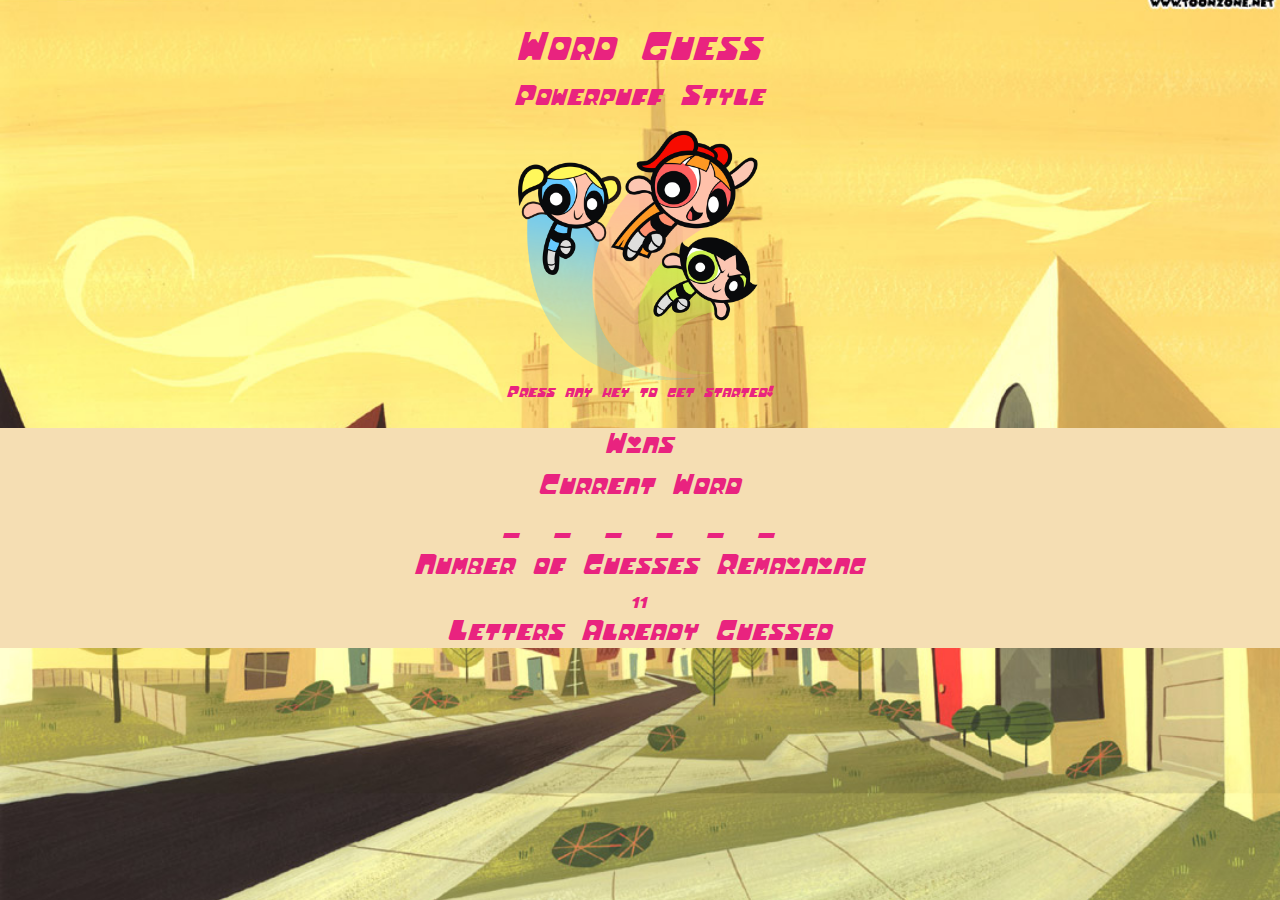
<file: index.html>
<!DOCTYPE html>
<html lang="en-us">

<head>
  <meta charset="UTF-8">
  <meta name="viewport" content="width=device-width, initial-scale=1.0">
  <meta http-equiv="X-UA-Compatible" content="ie=edge">
  <title>WORD GUESS GAME</title>
  <!-- <link rel="stylesheet" type="text/css" href="../Word-Guess-Game/assets/css/reset.css"> -->
  <link rel="stylesheet" href="assets/css/fonts/stylesheet.css" type="text/css" />
  <link rel="stylesheet" href="assets/css/style.css" type="text/css">
  <link rel="stylesheet" href="https://stackpath.bootstrapcdn.com/bootstrap/4.3.1/css/bootstrap.min.css"
    integrity="sha384-ggOyR0iXCbMQv3Xipma34MD+dH/1fQ784/j6cY/iJTQUOhcWr7x9JvoRxT2MZw1T" crossorigin="anonymous">

</head>

<body>
  <div id="wrapper">
    <h1>Word Guess</h1>
    <h3>Powerpuff Style</h3>
  </div>

  <div id="villainContainer">
    <h2 id="villain"></h2>
    <!-- where our villain images will be shown -->
    <div id="villain-div">
      <img src="assets/images/kisspng-cartoon-network-deviantart-animation-television-sh-powerpuff-girls-png-image-5a731afc0c0d39.7091642215174929880494.png"
        alt="Powerpuff Girls hangman">
        <p>Press any key to get started!</p>
    </div>
  </div>

  <div id="gameContainer">
    <div id="game-section">
      <div id="wins-section">
        <h3>Wins</h3>
        <div id="wins"></div>
      </div>
    </div>

      <div id="current-word-section">
        <h3>Current Word</h3>
        <div id="current-word"></div>
      </div>

      <div id="guesses-remaining-section">
        <h3>Number of Guesses Remaining</h3>
        <div id="guesses-remaining"></div>
      </div>

      <div id="guessed-letters-section">
        <h3>Letters Already Guessed</h3>
        <div id="guessed-letters"></div>
      </div>
  </div>


  <script type="text/javascript" src="assets/javascript/game.js"></script>

</body>

</html>
</file>
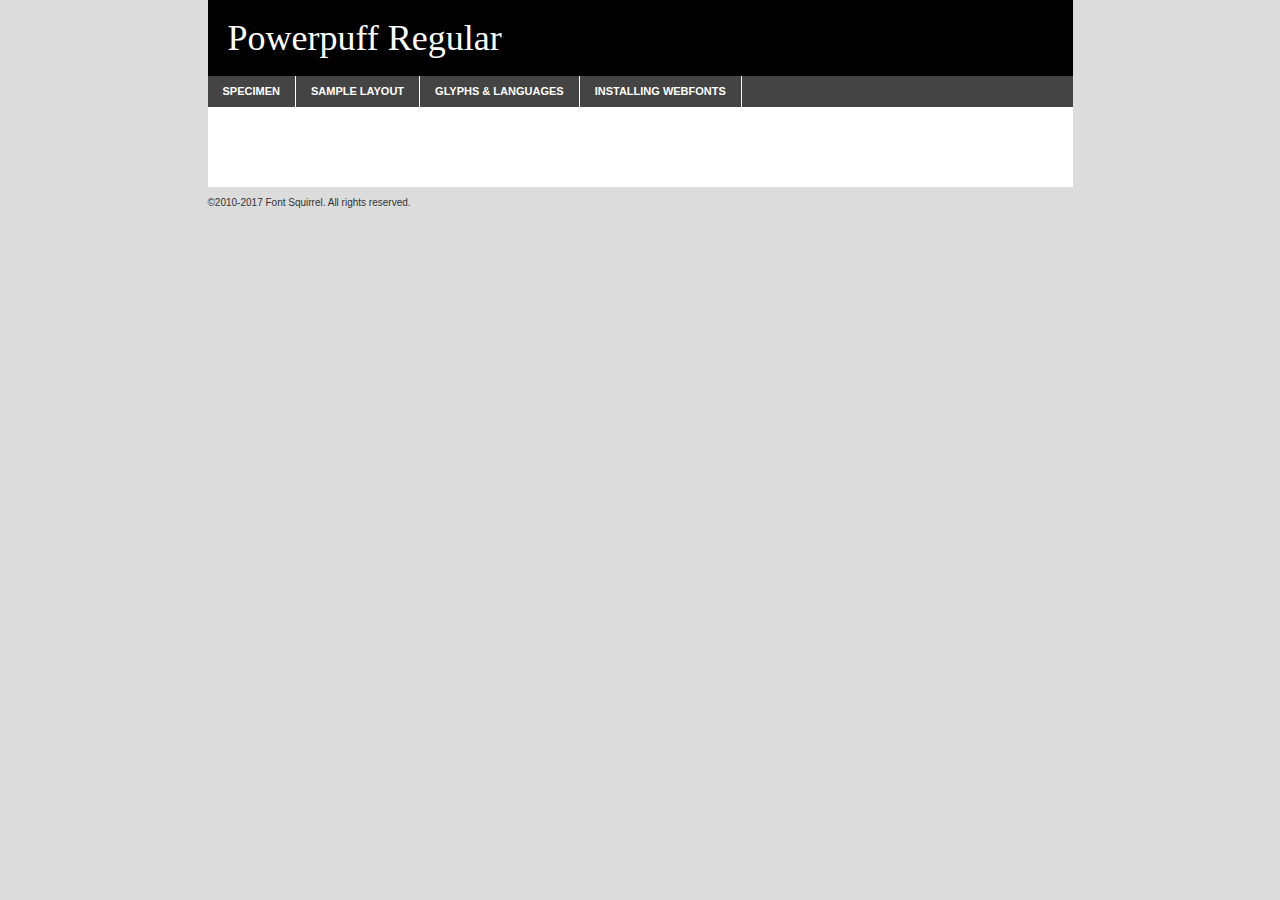
<file: assets/css/fonts/powerpuff-demo.html>
<!DOCTYPE html PUBLIC "-//W3C//DTD XHTML 1.0 Transitional//EN"
	"http://www.w3.org/TR/xhtml1/DTD/xhtml1-transitional.dtd">

<html xmlns="http://www.w3.org/1999/xhtml" xml:lang="en" lang="en">
<head>
	<meta http-equiv="Content-Type" content="text/html; charset=utf-8" />
	<script src="http://ajax.googleapis.com/ajax/libs/jquery/1.7.2/jquery.min.js" type="text/javascript" charset="utf-8"></script>
	<script type="text/javascript">
	(function($){$.fn.easyTabs=function(option){var param=jQuery.extend({fadeSpeed:"fast",defaultContent:1,activeClass:'active'},option);$(this).each(function(){var thisId="#"+this.id;if(param.defaultContent==''){param.defaultContent=1;}
	if(typeof param.defaultContent=="number")
	{var defaultTab=$(thisId+" .tabs li:eq("+(param.defaultContent-1)+") a").attr('href').substr(1);}else{var defaultTab=param.defaultContent;}
	$(thisId+" .tabs li a").each(function(){var tabToHide=$(this).attr('href').substr(1);$("#"+tabToHide).addClass('easytabs-tab-content');});hideAll();changeContent(defaultTab);function hideAll(){$(thisId+" .easytabs-tab-content").hide();}
	function changeContent(tabId){hideAll();$(thisId+" .tabs li").removeClass(param.activeClass);$(thisId+" .tabs li a[href=#"+tabId+"]").closest('li').addClass(param.activeClass);if(param.fadeSpeed!="none")
	{$(thisId+" #"+tabId).fadeIn(param.fadeSpeed);}else{$(thisId+" #"+tabId).show();}}
	$(thisId+" .tabs li").click(function(){var tabId=$(this).find('a').attr('href').substr(1);changeContent(tabId);return false;});});}})(jQuery);
	</script>
	<link rel="stylesheet" href="specimen_files/specimen_stylesheet.css" type="text/css" charset="utf-8" />
	<link rel="stylesheet" href="stylesheet.css" type="text/css" charset="utf-8" />

	<style type="text/css">
					body{
				font-family: 'powerpuffregular';
							}
		</style>

	<title>Powerpuff Regular Specimen</title>
	
	
	<script type="text/javascript" charset="utf-8">
		$(document).ready(function() {
			$('#container').easyTabs({defaultContent:1});
		});
	</script>
</head>

<body>
<div id="container">
	<div id="header">
		Powerpuff Regular	</div>
	<ul class="tabs">
		<li><a href="#specimen">Specimen</a></li>
		<li><a href="#layout">Sample Layout</a></li>
				<li><a href="#glyphs">Glyphs &amp; Languages</a></li>
		<li><a href="#installing">Installing Webfonts</a></li>
		
	</ul>
	
	<div id="main_content">

		
			<div id="specimen">
		
				<div class="section">
					<div class="grid12 firstcol">
						<div class="huge">AaBb</div>
					</div>
				</div>
		
				<div class="section">
					<div class="glyph_range">A&#x200B;B&#x200b;C&#x200b;D&#x200b;E&#x200b;F&#x200b;G&#x200b;H&#x200b;I&#x200b;J&#x200b;K&#x200b;L&#x200b;M&#x200b;N&#x200b;O&#x200b;P&#x200b;Q&#x200b;R&#x200b;S&#x200b;T&#x200b;U&#x200b;V&#x200b;W&#x200b;X&#x200b;Y&#x200b;Z&#x200b;a&#x200b;b&#x200b;c&#x200b;d&#x200b;e&#x200b;f&#x200b;g&#x200b;h&#x200b;i&#x200b;j&#x200b;k&#x200b;l&#x200b;m&#x200b;n&#x200b;o&#x200b;p&#x200b;q&#x200b;r&#x200b;s&#x200b;t&#x200b;u&#x200b;v&#x200b;w&#x200b;x&#x200b;y&#x200b;z&#x200b;1&#x200b;2&#x200b;3&#x200b;4&#x200b;5&#x200b;6&#x200b;7&#x200b;8&#x200b;9&#x200b;0&#x200b;&amp;&#x200b;.&#x200b;,&#x200b;?&#x200b;!&#x200b;&#64;&#x200b;(&#x200b;)&#x200b;#&#x200b;$&#x200b;%&#x200b;*&#x200b;+&#x200b;-&#x200b;=&#x200b;:&#x200b;;</div>
				</div>
				<div class="section">
					<div class="grid12 firstcol">
						<table class="sample_table">
							<tr><td>10</td><td class="size10">abcdefghijklmnopqrstuvwxyzABCDEFGHIJKLMNOPQRSTUVWXYZ0123456789abcdefghijklmnopqrstuvwxyzABCDEFGHIJKLMNOPQRSTUVWXYZ0123456789abcdefghijklmnopqrstuvwxyzABCDEFGHIJKLMNOPQRSTUVWXYZ</td></tr>
							<tr><td>11</td><td class="size11">abcdefghijklmnopqrstuvwxyzABCDEFGHIJKLMNOPQRSTUVWXYZ0123456789abcdefghijklmnopqrstuvwxyzABCDEFGHIJKLMNOPQRSTUVWXYZ0123456789abcdefghijklmnopqrstuvwxyzABCDEFGHIJKLMNOPQRSTUVWXYZ</td></tr>
							<tr><td>12</td><td class="size12">abcdefghijklmnopqrstuvwxyzABCDEFGHIJKLMNOPQRSTUVWXYZ0123456789abcdefghijklmnopqrstuvwxyzABCDEFGHIJKLMNOPQRSTUVWXYZ0123456789abcdefghijklmnopqrstuvwxyzABCDEFGHIJKLMNOPQRSTUVWXYZ</td></tr>
							<tr><td>13</td><td class="size13">abcdefghijklmnopqrstuvwxyzABCDEFGHIJKLMNOPQRSTUVWXYZ0123456789abcdefghijklmnopqrstuvwxyzABCDEFGHIJKLMNOPQRSTUVWXYZ0123456789abcdefghijklmnopqrstuvwxyzABCDEFGHIJKLMNOPQRSTUVWXYZ</td></tr>
							<tr><td>14</td><td class="size14">abcdefghijklmnopqrstuvwxyzABCDEFGHIJKLMNOPQRSTUVWXYZ0123456789abcdefghijklmnopqrstuvwxyzABCDEFGHIJKLMNOPQRSTUVWXYZ0123456789abcdefghijklmnopqrstuvwxyzABCDEFGHIJKLMNOPQRSTUVWXYZ</td></tr>
							<tr><td>16</td><td class="size16">abcdefghijklmnopqrstuvwxyzABCDEFGHIJKLMNOPQRSTUVWXYZ0123456789abcdefghijklmnopqrstuvwxyzABCDEFGHIJKLMNOPQRSTUVWXYZ</td></tr>
							<tr><td>18</td><td class="size18">abcdefghijklmnopqrstuvwxyzABCDEFGHIJKLMNOPQRSTUVWXYZ0123456789abcdefghijklmnopqrstuvwxyzABCDEFGHIJKLMNOPQRSTUVWXYZ</td></tr>
							<tr><td>20</td><td class="size20">abcdefghijklmnopqrstuvwxyzABCDEFGHIJKLMNOPQRSTUVWXYZ0123456789abcdefghijklmnopqrstuvwxyzABCDEFGHIJKLMNOPQRSTUVWXYZ</td></tr>
							<tr><td>24</td><td class="size24">abcdefghijklmnopqrstuvwxyzABCDEFGHIJKLMNOPQRSTUVWXYZ0123456789abcdefghijklmnopqrstuvwxyzABCDEFGHIJKLMNOPQRSTUVWXYZ</td></tr>
							<tr><td>30</td><td class="size30">abcdefghijklmnopqrstuvwxyzABCDEFGHIJKLMNOPQRSTUVWXYZ0123456789abcdefghijklmnopqrstuvwxyzABCDEFGHIJKLMNOPQRSTUVWXYZ</td></tr>
							<tr><td>36</td><td class="size36">abcdefghijklmnopqrstuvwxyzABCDEFGHIJKLMNOPQRSTUVWXYZ0123456789abcdefghijklmnopqrstuvwxyzABCDEFGHIJKLMNOPQRSTUVWXYZ</td></tr>
							<tr><td>48</td><td class="size48">abcdefghijklmnopqrstuvwxyzABCDEFGHIJKLMNOPQRSTUVWXYZ0123456789abcdefghijklmnopqrstuvwxyzABCDEFGHIJKLMNOPQRSTUVWXYZ</td></tr>
							<tr><td>60</td><td class="size60">abcdefghijklmnopqrstuvwxyzABCDEFGHIJKLMNOPQRSTUVWXYZ0123456789abcdefghijklmnopqrstuvwxyzABCDEFGHIJKLMNOPQRSTUVWXYZ</td></tr>
							<tr><td>72</td><td class="size72">abcdefghijklmnopqrstuvwxyzABCDEFGHIJKLMNOPQRSTUVWXYZ0123456789abcdefghijklmnopqrstuvwxyzABCDEFGHIJKLMNOPQRSTUVWXYZ</td></tr>
							<tr><td>90</td><td class="size90">abcdefghijklmnopqrstuvwxyzABCDEFGHIJKLMNOPQRSTUVWXYZ0123456789abcdefghijklmnopqrstuvwxyzABCDEFGHIJKLMNOPQRSTUVWXYZ</td></tr>
						</table>
				
					</div>
			
				</div>
		
		
		
								<div class="section" id="bodycomparison">


										<div id="xheight">
				<div class="fontbody">&#x25FC;&#x25FC;&#x25FC;&#x25FC;&#x25FC;&#x25FC;&#x25FC;&#x25FC;&#x25FC;&#x25FC;&#x25FC;&#x25FC;&#x25FC;&#x25FC;&#x25FC;&#x25FC;&#x25FC;&#x25FC;&#x25FC;&#x25FC;&#x25FC;&#x25FC;&#x25FC;&#x25FC;&#x25FC;&#x25FC;&#x25FC;&#x25FC;&#x25FC;&#x25FC;&#x25FC;&#x25FC;&#x25FC;&#x25FC;&#x25FC;&#x25FC;&#x25FC;&#x25FC;&#x25FC;&#x25FC;&#x25FC;&#x25FC;&#x25FC;&#x25FC;&#x25FC;&#x25FC;&#x25FC;&#x25FC;&#x25FC;&#x25FC;&#x25FC;&#x25FC;&#x25FC;&#x25FC;&#x25FC;&#x25FC;&#x25FC;&#x25FC;&#x25FC;&#x25FC;&#x25FC;&#x25FC;&#x25FC;&#x25FC;&#x25FC;&#x25FC;&#x25FC;&#x25FC;&#x25FC;&#x25FC;&#x25FC;&#x25FC;&#x25FC;&#x25FC;&#x25FC;&#x25FC;&#x25FC;&#x25FC;&#x25FC;&#x25FC;&#x25FC;&#x25FC;&#x25FC;&#x25FC;&#x25FC;&#x25FC;&#x25FC;&#x25FC;&#x25FC;&#x25FC;&#x25FC;&#x25FC;&#x25FC;&#x25FC;&#x25FC;&#x25FC;&#x25FC;&#x25FC;&#x25FC;body</div><div class="arialbody">body</div><div class="verdanabody">body</div><div class="georgiabody">body</div></div>
										<div class="fontbody" style="z-index:1">
											body<span>Powerpuff Regular</span>
										</div>
										<div class="arialbody" style="z-index:1">
											body<span>Arial</span>
										</div>
										<div class="verdanabody" style="z-index:1">
											body<span>Verdana</span>
										</div>
										<div class="georgiabody" style="z-index:1">
											body<span>Georgia</span>
										</div>



								</div>
		
		
				<div class="section psample psample_row1" id="">
					
					<div class="grid2 firstcol">
						<p class="size10"><span>10.</span>Aenean lacinia bibendum nulla sed consectetur. Fusce dapibus, tellus ac cursus commodo, tortor mauris condimentum nibh, ut fermentum massa justo sit amet risus. Nullam id dolor id nibh ultricies vehicula ut id elit. Cum sociis natoque penatibus et magnis dis parturient montes, nascetur ridiculus mus. Nulla vitae elit libero, a pharetra augue.</p>
			
					</div>
					<div class="grid3">
						<p class="size11"><span>11.</span>Aenean lacinia bibendum nulla sed consectetur. Fusce dapibus, tellus ac cursus commodo, tortor mauris condimentum nibh, ut fermentum massa justo sit amet risus. Nullam id dolor id nibh ultricies vehicula ut id elit. Cum sociis natoque penatibus et magnis dis parturient montes, nascetur ridiculus mus. Nulla vitae elit libero, a pharetra augue.</p>
			
					</div>
					<div class="grid3">
						<p class="size12"><span>12.</span>Aenean lacinia bibendum nulla sed consectetur. Fusce dapibus, tellus ac cursus commodo, tortor mauris condimentum nibh, ut fermentum massa justo sit amet risus. Nullam id dolor id nibh ultricies vehicula ut id elit. Cum sociis natoque penatibus et magnis dis parturient montes, nascetur ridiculus mus. Nulla vitae elit libero, a pharetra augue.</p>
			
					</div>
					<div class="grid4">
						<p class="size13"><span>13.</span>Aenean lacinia bibendum nulla sed consectetur. Fusce dapibus, tellus ac cursus commodo, tortor mauris condimentum nibh, ut fermentum massa justo sit amet risus. Nullam id dolor id nibh ultricies vehicula ut id elit. Cum sociis natoque penatibus et magnis dis parturient montes, nascetur ridiculus mus. Nulla vitae elit libero, a pharetra augue.</p>
			
					</div>
					<div class="white_blend"></div>
					
				</div>
				<div class="section psample psample_row2" id="">
					<div class="grid3 firstcol">
						<p class="size14"><span>14.</span>Aenean lacinia bibendum nulla sed consectetur. Fusce dapibus, tellus ac cursus commodo, tortor mauris condimentum nibh, ut fermentum massa justo sit amet risus. Nullam id dolor id nibh ultricies vehicula ut id elit. Cum sociis natoque penatibus et magnis dis parturient montes, nascetur ridiculus mus. Nulla vitae elit libero, a pharetra augue.</p>
			
					</div>
					<div class="grid4">
						<p class="size16"><span>16.</span>Aenean lacinia bibendum nulla sed consectetur. Fusce dapibus, tellus ac cursus commodo, tortor mauris condimentum nibh, ut fermentum massa justo sit amet risus. Nullam id dolor id nibh ultricies vehicula ut id elit. Cum sociis natoque penatibus et magnis dis parturient montes, nascetur ridiculus mus. Nulla vitae elit libero, a pharetra augue.</p>
			
					</div>
					<div class="grid5">
						<p class="size18"><span>18.</span>Aenean lacinia bibendum nulla sed consectetur. Fusce dapibus, tellus ac cursus commodo, tortor mauris condimentum nibh, ut fermentum massa justo sit amet risus. Nullam id dolor id nibh ultricies vehicula ut id elit. Cum sociis natoque penatibus et magnis dis parturient montes, nascetur ridiculus mus. Nulla vitae elit libero, a pharetra augue.</p>
			
					</div>

					<div class="white_blend"></div>

				</div>
				
				<div class="section psample psample_row3" id="">
					<div class="grid5 firstcol">
						<p class="size20"><span>20.</span>Aenean lacinia bibendum nulla sed consectetur. Fusce dapibus, tellus ac cursus commodo, tortor mauris condimentum nibh, ut fermentum massa justo sit amet risus. Nullam id dolor id nibh ultricies vehicula ut id elit. Cum sociis natoque penatibus et magnis dis parturient montes, nascetur ridiculus mus. Nulla vitae elit libero, a pharetra augue.</p>
					</div>
					<div class="grid7">
						<p class="size24"><span>24.</span>Aenean lacinia bibendum nulla sed consectetur. Fusce dapibus, tellus ac cursus commodo, tortor mauris condimentum nibh, ut fermentum massa justo sit amet risus. Nullam id dolor id nibh ultricies vehicula ut id elit. Cum sociis natoque penatibus et magnis dis parturient montes, nascetur ridiculus mus. Nulla vitae elit libero, a pharetra augue.</p>
					</div>
					
					<div class="white_blend"></div>
					
				</div>
				
				<div class="section psample psample_row4" id="">
					<div class="grid12 firstcol">
						<p class="size30"><span>30.</span>Aenean lacinia bibendum nulla sed consectetur. Fusce dapibus, tellus ac cursus commodo, tortor mauris condimentum nibh, ut fermentum massa justo sit amet risus. Nullam id dolor id nibh ultricies vehicula ut id elit. Cum sociis natoque penatibus et magnis dis parturient montes, nascetur ridiculus mus. Nulla vitae elit libero, a pharetra augue.</p>
					</div>
					<div class="white_blend"></div>
					
				</div>
				
				
				
				<div class="section psample psample_row1 fullreverse">
					<div class="grid2 firstcol">
						<p class="size10"><span>10.</span>Aenean lacinia bibendum nulla sed consectetur. Fusce dapibus, tellus ac cursus commodo, tortor mauris condimentum nibh, ut fermentum massa justo sit amet risus. Nullam id dolor id nibh ultricies vehicula ut id elit. Cum sociis natoque penatibus et magnis dis parturient montes, nascetur ridiculus mus. Nulla vitae elit libero, a pharetra augue.</p>
			
					</div>
					<div class="grid3">
						<p class="size11"><span>11.</span>Aenean lacinia bibendum nulla sed consectetur. Fusce dapibus, tellus ac cursus commodo, tortor mauris condimentum nibh, ut fermentum massa justo sit amet risus. Nullam id dolor id nibh ultricies vehicula ut id elit. Cum sociis natoque penatibus et magnis dis parturient montes, nascetur ridiculus mus. Nulla vitae elit libero, a pharetra augue.</p>
			
					</div>
					<div class="grid3">
						<p class="size12"><span>12.</span>Aenean lacinia bibendum nulla sed consectetur. Fusce dapibus, tellus ac cursus commodo, tortor mauris condimentum nibh, ut fermentum massa justo sit amet risus. Nullam id dolor id nibh ultricies vehicula ut id elit. Cum sociis natoque penatibus et magnis dis parturient montes, nascetur ridiculus mus. Nulla vitae elit libero, a pharetra augue.</p>
			
					</div>
					<div class="grid4">
						<p class="size13"><span>13.</span>Aenean lacinia bibendum nulla sed consectetur. Fusce dapibus, tellus ac cursus commodo, tortor mauris condimentum nibh, ut fermentum massa justo sit amet risus. Nullam id dolor id nibh ultricies vehicula ut id elit. Cum sociis natoque penatibus et magnis dis parturient montes, nascetur ridiculus mus. Nulla vitae elit libero, a pharetra augue.</p>
			
					</div>
					<div class="black_blend"></div>
					
				</div>
				
				<div class="section psample psample_row2 fullreverse">
					<div class="grid3 firstcol">
						<p class="size14"><span>14.</span>Aenean lacinia bibendum nulla sed consectetur. Fusce dapibus, tellus ac cursus commodo, tortor mauris condimentum nibh, ut fermentum massa justo sit amet risus. Nullam id dolor id nibh ultricies vehicula ut id elit. Cum sociis natoque penatibus et magnis dis parturient montes, nascetur ridiculus mus. Nulla vitae elit libero, a pharetra augue.</p>
			
					</div>
					<div class="grid4">
						<p class="size16"><span>16.</span>Aenean lacinia bibendum nulla sed consectetur. Fusce dapibus, tellus ac cursus commodo, tortor mauris condimentum nibh, ut fermentum massa justo sit amet risus. Nullam id dolor id nibh ultricies vehicula ut id elit. Cum sociis natoque penatibus et magnis dis parturient montes, nascetur ridiculus mus. Nulla vitae elit libero, a pharetra augue.</p>
			
					</div>
					<div class="grid5">
						<p class="size18"><span>18.</span>Aenean lacinia bibendum nulla sed consectetur. Fusce dapibus, tellus ac cursus commodo, tortor mauris condimentum nibh, ut fermentum massa justo sit amet risus. Nullam id dolor id nibh ultricies vehicula ut id elit. Cum sociis natoque penatibus et magnis dis parturient montes, nascetur ridiculus mus. Nulla vitae elit libero, a pharetra augue.</p>
			
					</div>
					<div class="black_blend"></div>

				</div>
				
				<div class="section psample fullreverse psample_row3" id="">
					<div class="grid5 firstcol">
						<p class="size20"><span>20.</span>Aenean lacinia bibendum nulla sed consectetur. Fusce dapibus, tellus ac cursus commodo, tortor mauris condimentum nibh, ut fermentum massa justo sit amet risus. Nullam id dolor id nibh ultricies vehicula ut id elit. Cum sociis natoque penatibus et magnis dis parturient montes, nascetur ridiculus mus. Nulla vitae elit libero, a pharetra augue.</p>
					</div>
					<div class="grid7">
						<p class="size24"><span>24.</span>Aenean lacinia bibendum nulla sed consectetur. Fusce dapibus, tellus ac cursus commodo, tortor mauris condimentum nibh, ut fermentum massa justo sit amet risus. Nullam id dolor id nibh ultricies vehicula ut id elit. Cum sociis natoque penatibus et magnis dis parturient montes, nascetur ridiculus mus. Nulla vitae elit libero, a pharetra augue.</p>
					</div>
					
					<div class="black_blend"></div>
					
				</div>
				
				<div class="section psample fullreverse psample_row4" id="" style="border-bottom: 20px #000 solid;">
					<div class="grid12 firstcol">
						<p class="size30"><span>30.</span>Aenean lacinia bibendum nulla sed consectetur. Fusce dapibus, tellus ac cursus commodo, tortor mauris condimentum nibh, ut fermentum massa justo sit amet risus. Nullam id dolor id nibh ultricies vehicula ut id elit. Cum sociis natoque penatibus et magnis dis parturient montes, nascetur ridiculus mus. Nulla vitae elit libero, a pharetra augue.</p>
					</div>
					<div class="black_blend"></div>
					
				</div>
				
				
				
				
			</div>
			
			<div id="layout">
				
				<div class="section">
					
					<div class="grid12 firstcol">
						<h1>Lorem Ipsum Dolor</h1>
						<h2>Etiam porta sem malesuada magna mollis euismod</h2>
						
						<p class="byline">By <a href="#link">Aenean Lacinia</a></p>
					</div>
				</div>
				<div class="section">
					<div class="grid8 firstcol">
						<p class="large">Donec sed odio dui. Morbi leo risus, porta ac consectetur ac, vestibulum at eros. Fusce dapibus, tellus ac cursus commodo, tortor mauris condimentum nibh, ut fermentum massa justo sit amet risus. </p>

						
						<h3>Pellentesque ornare sem</h3>

						<p>Maecenas sed diam eget risus varius blandit sit amet non magna. Maecenas faucibus mollis interdum. Donec ullamcorper nulla non metus auctor fringilla. Nullam id dolor id nibh ultricies vehicula ut id elit. Nullam id dolor id nibh ultricies vehicula ut id elit. </p>

						<p>Aenean eu leo quam. Pellentesque ornare sem lacinia quam venenatis vestibulum. Lorem ipsum dolor sit amet, consectetur adipiscing elit. Cum sociis natoque penatibus et magnis dis parturient montes, nascetur ridiculus mus. </p>

						<p>Nulla vitae elit libero, a pharetra augue. Praesent commodo cursus magna, vel scelerisque nisl consectetur et. Aenean lacinia bibendum nulla sed consectetur. </p>

						<p>Nullam quis risus eget urna mollis ornare vel eu leo. Nullam quis risus eget urna mollis ornare vel eu leo. Maecenas sed diam eget risus varius blandit sit amet non magna. Donec ullamcorper nulla non metus auctor fringilla. </p>

						<h3>Cras mattis consectetur</h3>

						<p>Aenean eu leo quam. Pellentesque ornare sem lacinia quam venenatis vestibulum. Aenean lacinia bibendum nulla sed consectetur. Integer posuere erat a ante venenatis dapibus posuere velit aliquet. Cras mattis consectetur purus sit amet fermentum. </p>

						<p>Nullam id dolor id nibh ultricies vehicula ut id elit. Nullam quis risus eget urna mollis ornare vel eu leo. Cras mattis consectetur purus sit amet fermentum.</p>
					</div>
					
					<div class="grid4 sidebar">
						
						<div class="box reverse">
							<p class="last">Nullam quis risus eget urna mollis ornare vel eu leo. Donec ullamcorper nulla non metus auctor fringilla. Cras mattis consectetur purus sit amet fermentum. Sed posuere consectetur est at lobortis. Lorem ipsum dolor sit amet, consectetur adipiscing elit. </p>
						</div>
						
						<p class="caption">Maecenas sed diam eget risus varius.</p>

						<p>Vestibulum id ligula porta felis euismod semper. Integer posuere erat a ante venenatis dapibus posuere velit aliquet. Vestibulum id ligula porta felis euismod semper. Sed posuere consectetur est at lobortis. Maecenas sed diam eget risus varius blandit sit amet non magna. Fusce dapibus, tellus ac cursus commodo, tortor mauris condimentum nibh, ut fermentum massa justo sit amet risus. </p>

					

						<p>Duis mollis, est non commodo luctus, nisi erat porttitor ligula, eget lacinia odio sem nec elit. Aenean lacinia bibendum nulla sed consectetur. Vivamus sagittis lacus vel augue laoreet rutrum faucibus dolor auctor. Aenean lacinia bibendum nulla sed consectetur. Nullam quis risus eget urna mollis ornare vel eu leo. </p>

						<p>Praesent commodo cursus magna, vel scelerisque nisl consectetur et. Donec ullamcorper nulla non metus auctor fringilla. Maecenas faucibus mollis interdum. Fusce dapibus, tellus ac cursus commodo, tortor mauris condimentum nibh, ut fermentum massa justo sit amet risus. </p>

					</div>
				</div>
				
			</div>


			



		<div id="glyphs">
			<div class="section">
				<div class="grid12 firstcol">
			
				<h1>Language Support</h1>
				<p>The subset of Powerpuff Regular in this kit supports the following languages:<br />
			
					English, Arrernte, Bislama, Cebuano, Fijian, Gilbertese, Hmong, Ibanag, Iloko_ilokano, Interglossa_glosa, Interlingua, Lojban, Norfolk_pitcairnese, Oromo, Rotokas, Seychelles_creole, Shona, Somali, Southern_ndebele, Swahili, Swati_swazi, Tok_pisin, Warlpiri, Xhosa, Zulu, Latinbasic, Ubasic				</p>
				<h1>Glyph Chart</h1>
				<p>The subset of Powerpuff Regular in this kit includes all the glyphs listed below. Unicode entities are included above each glyph to help you insert individual characters into your layout.</p>
				<div id="glyph_chart">
			
																				 <div><p>&amp;#13;</p>&#13;</div>
																				 <div><p>&amp;#32;</p>&#32;</div>
																				 <div><p>&amp;#33;</p>&#33;</div>
																				 <div><p>&amp;#34;</p>&#34;</div>
																				 <div><p>&amp;#35;</p>&#35;</div>
																				 <div><p>&amp;#36;</p>&#36;</div>
																				 <div><p>&amp;#37;</p>&#37;</div>
																				 <div><p>&amp;#38;</p>&#38;</div>
																				 <div><p>&amp;#39;</p>&#39;</div>
																				 <div><p>&amp;#40;</p>&#40;</div>
																				 <div><p>&amp;#41;</p>&#41;</div>
																				 <div><p>&amp;#42;</p>&#42;</div>
																				 <div><p>&amp;#43;</p>&#43;</div>
																				 <div><p>&amp;#44;</p>&#44;</div>
																				 <div><p>&amp;#45;</p>&#45;</div>
																				 <div><p>&amp;#46;</p>&#46;</div>
																				 <div><p>&amp;#47;</p>&#47;</div>
																				 <div><p>&amp;#48;</p>&#48;</div>
																				 <div><p>&amp;#49;</p>&#49;</div>
																				 <div><p>&amp;#50;</p>&#50;</div>
																				 <div><p>&amp;#51;</p>&#51;</div>
																				 <div><p>&amp;#52;</p>&#52;</div>
																				 <div><p>&amp;#53;</p>&#53;</div>
																				 <div><p>&amp;#54;</p>&#54;</div>
																				 <div><p>&amp;#55;</p>&#55;</div>
																				 <div><p>&amp;#56;</p>&#56;</div>
																				 <div><p>&amp;#57;</p>&#57;</div>
																				 <div><p>&amp;#58;</p>&#58;</div>
																				 <div><p>&amp;#59;</p>&#59;</div>
																				 <div><p>&amp;#60;</p>&#60;</div>
																				 <div><p>&amp;#61;</p>&#61;</div>
																				 <div><p>&amp;#62;</p>&#62;</div>
																				 <div><p>&amp;#63;</p>&#63;</div>
																				 <div><p>&amp;#64;</p>&#64;</div>
																				 <div><p>&amp;#65;</p>&#65;</div>
																				 <div><p>&amp;#66;</p>&#66;</div>
																				 <div><p>&amp;#67;</p>&#67;</div>
																				 <div><p>&amp;#68;</p>&#68;</div>
																				 <div><p>&amp;#69;</p>&#69;</div>
																				 <div><p>&amp;#70;</p>&#70;</div>
																				 <div><p>&amp;#71;</p>&#71;</div>
																				 <div><p>&amp;#72;</p>&#72;</div>
																				 <div><p>&amp;#73;</p>&#73;</div>
																				 <div><p>&amp;#74;</p>&#74;</div>
																				 <div><p>&amp;#75;</p>&#75;</div>
																				 <div><p>&amp;#76;</p>&#76;</div>
																				 <div><p>&amp;#77;</p>&#77;</div>
																				 <div><p>&amp;#78;</p>&#78;</div>
																				 <div><p>&amp;#79;</p>&#79;</div>
																				 <div><p>&amp;#80;</p>&#80;</div>
																				 <div><p>&amp;#81;</p>&#81;</div>
																				 <div><p>&amp;#82;</p>&#82;</div>
																				 <div><p>&amp;#83;</p>&#83;</div>
																				 <div><p>&amp;#84;</p>&#84;</div>
																				 <div><p>&amp;#85;</p>&#85;</div>
																				 <div><p>&amp;#86;</p>&#86;</div>
																				 <div><p>&amp;#87;</p>&#87;</div>
																				 <div><p>&amp;#88;</p>&#88;</div>
																				 <div><p>&amp;#89;</p>&#89;</div>
																				 <div><p>&amp;#90;</p>&#90;</div>
																				 <div><p>&amp;#91;</p>&#91;</div>
																				 <div><p>&amp;#92;</p>&#92;</div>
																				 <div><p>&amp;#93;</p>&#93;</div>
																				 <div><p>&amp;#94;</p>&#94;</div>
																				 <div><p>&amp;#95;</p>&#95;</div>
																				 <div><p>&amp;#96;</p>&#96;</div>
																				 <div><p>&amp;#97;</p>&#97;</div>
																				 <div><p>&amp;#98;</p>&#98;</div>
																				 <div><p>&amp;#99;</p>&#99;</div>
																				 <div><p>&amp;#100;</p>&#100;</div>
																				 <div><p>&amp;#101;</p>&#101;</div>
																				 <div><p>&amp;#102;</p>&#102;</div>
																				 <div><p>&amp;#103;</p>&#103;</div>
																				 <div><p>&amp;#104;</p>&#104;</div>
																				 <div><p>&amp;#105;</p>&#105;</div>
																				 <div><p>&amp;#106;</p>&#106;</div>
																				 <div><p>&amp;#107;</p>&#107;</div>
																				 <div><p>&amp;#108;</p>&#108;</div>
																				 <div><p>&amp;#109;</p>&#109;</div>
																				 <div><p>&amp;#110;</p>&#110;</div>
																				 <div><p>&amp;#111;</p>&#111;</div>
																				 <div><p>&amp;#112;</p>&#112;</div>
																				 <div><p>&amp;#113;</p>&#113;</div>
																				 <div><p>&amp;#114;</p>&#114;</div>
																				 <div><p>&amp;#115;</p>&#115;</div>
																				 <div><p>&amp;#116;</p>&#116;</div>
																				 <div><p>&amp;#117;</p>&#117;</div>
																				 <div><p>&amp;#118;</p>&#118;</div>
																				 <div><p>&amp;#119;</p>&#119;</div>
																				 <div><p>&amp;#120;</p>&#120;</div>
																				 <div><p>&amp;#121;</p>&#121;</div>
																				 <div><p>&amp;#122;</p>&#122;</div>
																				 <div><p>&amp;#123;</p>&#123;</div>
																				 <div><p>&amp;#124;</p>&#124;</div>
																				 <div><p>&amp;#125;</p>&#125;</div>
																				 <div><p>&amp;#126;</p>&#126;</div>
																				 <div><p>&amp;#160;</p>&#160;</div>
																				 <div><p>&amp;#173;</p>&#173;</div>
																				 <div><p>&amp;#8192;</p>&#8192;</div>
																				 <div><p>&amp;#8193;</p>&#8193;</div>
																				 <div><p>&amp;#8194;</p>&#8194;</div>
																				 <div><p>&amp;#8195;</p>&#8195;</div>
																				 <div><p>&amp;#8196;</p>&#8196;</div>
																				 <div><p>&amp;#8197;</p>&#8197;</div>
																				 <div><p>&amp;#8198;</p>&#8198;</div>
																				 <div><p>&amp;#8199;</p>&#8199;</div>
																				 <div><p>&amp;#8200;</p>&#8200;</div>
																				 <div><p>&amp;#8201;</p>&#8201;</div>
																				 <div><p>&amp;#8202;</p>&#8202;</div>
																				 <div><p>&amp;#8208;</p>&#8208;</div>
																				 <div><p>&amp;#8209;</p>&#8209;</div>
																				 <div><p>&amp;#8210;</p>&#8210;</div>
																				 <div><p>&amp;#8211;</p>&#8211;</div>
																				 <div><p>&amp;#8212;</p>&#8212;</div>
																				 <div><p>&amp;#8239;</p>&#8239;</div>
																				 <div><p>&amp;#8287;</p>&#8287;</div>
																				 <div><p>&amp;#9724;</p>&#9724;</div>
																																						</div>	
				</div>
		
		
			</div>
		</div>
		
		
		<div id="specs">
			
		</div>
	
		<div id="installing">
			<div class="section">
				<div class="grid7 firstcol">
					<h1>Installing Webfonts</h1>
					
					<p>Webfonts are supported by all major browser platforms but not all in the same way. There are currently four different font formats that must be included in order to target all browsers. This includes TTF, WOFF, EOT and SVG.</p>
					
					<h2>1. Upload your webfonts</h2>
					<p>You must upload your webfont kit to your website. They should be in or near the same directory as your CSS files.</p>
					
					<h2>2. Include the webfont stylesheet</h2>
					<p>A special CSS @font-face declaration helps the various browsers select the appropriate font it needs without causing you a bunch of headaches. Learn more about this syntax by reading the <a href="https://www.fontspring.com/blog/further-hardening-of-the-bulletproof-syntax">Fontspring blog post</a> about it. The code for it is as follows:</p>


<code>
@font-face{ 
	font-family: 'MyWebFont';
	src: url('WebFont.eot');
	src: url('WebFont.eot?#iefix') format('embedded-opentype'),
	     url('WebFont.woff') format('woff'),
	     url('WebFont.ttf') format('truetype'),
	     url('WebFont.svg#webfont') format('svg');
}
</code>

	<p>We've already gone ahead and generated the code for you. All you have to do is link to the stylesheet in your HTML, like this:</p>
	<code>&lt;link rel=&quot;stylesheet&quot; href=&quot;stylesheet.css&quot; type=&quot;text/css&quot; charset=&quot;utf-8&quot; /&gt;</code>

					<h2>3. Modify your own stylesheet</h2>
					<p>To take advantage of your new fonts, you must tell your stylesheet to use them. Look at the original @font-face declaration above and find the property called "font-family." The name linked there will be what you use to reference the font. Prepend that webfont name to the font stack in the "font-family" property, inside the selector you want to change. For example:</p>
<code>p { font-family: 'WebFont', Arial, sans-serif; }</code>

<h2>4. Test</h2>
<p>Getting webfonts to work cross-browser <em>can</em> be tricky. Use the information in the sidebar to help you if you find that fonts aren't loading in a particular browser.</p>
				</div>
				
				<div class="grid5 sidebar">
					<div class="box">
						<h2>Troubleshooting<br />Font-Face Problems</h2>
						<p>Having trouble getting your webfonts to load in your new website? Here are some tips to sort out what might be the problem.</p>

						<h3>Fonts not showing in any browser</h3>

						<p>This sounds like you need to work on the plumbing. You either did not upload the fonts to the correct directory, or you did not link the fonts properly in the CSS. If you've confirmed that all this is correct and you still have a problem, take a look at your .htaccess file and see if requests are getting intercepted.</p>

						<h3>Fonts not loading in iPhone or iPad</h3>

						<p>The most common problem here is that you are serving the fonts from an IIS server. IIS refuses to serve files that have unknown MIME types. If that is the case, you must set the MIME type for SVG to "image/svg+xml" in the server settings. Follow these instructions from Microsoft if you need help.</p>

						<h3>Fonts not loading in Firefox</h3>

						<p>The primary reason for this failure? You are still using a version Firefox older than 3.5. So upgrade already! If that isn't it, then you are very likely serving fonts from a different domain. Firefox requires that all font assets be served from the same domain. Lastly it is possible that you need to add WOFF to your list of MIME types (if you are serving via IIS.)</p>

						<h3>Fonts not loading in IE</h3>

						<p>Are you looking at Internet Explorer on an actual Windows machine or are you cheating by using a service like Adobe BrowserLab? Many of these screenshot services do not render @font-face for IE. Best to test it on a real machine.</p>

						<h3>Fonts not loading in IE9</h3>

						<p>IE9, like Firefox, requires that fonts be served from the same domain as the website. Make sure that is the case.</p>
					</div>
				</div>
			</div>
			
		</div>
	
	</div>
	<div id="footer">
		<p>&copy;2010-2017 Font Squirrel. All rights reserved.</p>
	</div>
</div>
</body>
</html>
</file>
<file: assets/css/fonts/stylesheet.css>
/*! Generated by Font Squirrel (https://www.fontsquirrel.com) on May 7, 2019 */


@font-face{ 
	font-family: 'powerpuff-webfont';
	src: url('powerpuff-webfont.eot');
	src: url('powerpuff-webfont.eot?#iefix') format('embedded-opentype'),
	     url('powerpuff-webfont.woff2') format('woff2'),
	     url('powerpuff-webfont.ttf') format('truetype'),
	     url('powerpuff-webfont.svg#webfont') format('svg');
}
</file>
<file: assets/css/style.css>
body {
    background-image: url(../images/Townsville.jpg);
    background-size: cover;
    background-position: center;
    background-repeat: no-repeat;
    background-attachment: fixed;
    align-content: center;
}   
#villainContainer {
    text-align: center;
    align-content: center;
}
#wrapper {
    margin-top: 1.5em;
}   
#villain-div {
    text-align: center;
    align-content: center;
    margin-bottom: .5em;
}
img {
    height: 250px
}
/* #game-section{
    background-color: wheat;
    /* width: 50em; */
    /* margin-left: 17em;
    margin-top: .2em; */
    /* align-content: center; */
    /* display: block; */
    /* text-align: center; */
    /* padding: 1em;
} */
#gameContainer {
    background-color: wheat;

}
p {
    margin-bottom: 5px;
}
h1,
h2,
h3,
p,
#guesses-remaining,
#guessed-letters,
#current-word,
#wins
 {
    font-family: 'powerpuff-webfont', Arial, sans-serif;
    /* ! Generated by Font Squirrel (https://www.fontsquirrel.com) on May 6, 2019 */
    font-weight: normal;
    font-style: normal;
    color: rgb(233, 35, 127);
    text-align: center;
}
#current-word {
    font-size: 1.6em;
}

/* media queries */
@media only screen 
  and (min-width: 236px) 
  and (max-width: 480px)
  and (-webkit-min-device-pixel-ratio: 2) {
    body {
        width: 90%;
        max-width: 90%;
        margin: auto;
    }
    #wrapper{
        width: 100%;
    }
    .container {
        width: 90%;
        max-width: 90%;
        margin: auto;
    }
    #villain-div {
        text-align: center;
        align-content: center;
        margin-bottom: .5em;
    }
}
</file>
<file: assets/css/fonts/specimen_files/specimen_stylesheet.css>
@import url('grid_12-825-55-15.css');

/*  
	CSS Reset by Eric Meyer - Released under Public Domain
    http://meyerweb.com/eric/tools/css/reset/
*/
html, body, div, span, applet, object, iframe,
h1, h2, h3, h4, h5, h6, p, blockquote, pre,
a, abbr, acronym, address, big, cite, code,
del, dfn, em, font, img, ins, kbd, q, s, samp,
small, strike, strong, sub, sup, tt, var,
b, u, i, center, dl, dt, dd, ol, ul, li,
fieldset, form, label, legend, table, 
caption, tbody, tfoot, thead, tr, th, td 
                  {margin: 0;padding: 0;border: 0;outline: 0;
                  font-size: 100%;vertical-align: baseline;
                  background: transparent;}
body              {line-height: 1;}
ol, ul            {list-style: none;}
blockquote, q     {quotes: none;}
blockquote:before, blockquote:after,
q:before, q:after {content: '';	content: none;}
:focus            {outline: 0;}
ins               {text-decoration: none;}
del               {text-decoration: line-through;}
table             {border-collapse: collapse;border-spacing: 0;}




body {
	color: #000;
	background-color: #dcdcdc;
}

a {
	text-decoration: none;
	color: #1883ba;
}

h1{
	font-size: 32px;
	font-weight: normal;
	font-style: normal;
	margin-bottom: 18px;
}

h2{
	font-size: 18px;
}

#container {
	width: 865px;
	margin: 0px auto;
}


#header {
	padding: 20px;
	font-size: 36px;
	background-color: #000;
	color: #fff;
}

#header span {
	color: #666;
}
#main_content {
	background-color: #fff;
	padding: 60px 20px 20px;
}


#footer p {
	margin: 0;
	padding-top: 10px;
	padding-bottom: 50px;
	color: #333;
	font: 10px Arial, sans-serif;
}

.tabs {
	width: 100%;
	height: 31px;
	background-color: #444;
}
.tabs li {
	float:  left;
	margin: 0;
	overflow: hidden;
	background-color: #444;
}
.tabs li a {
	display: block;
	color: #fff;
	text-decoration: none;
	font: bold 11px/11px 'Arial';
	text-transform: uppercase;
	padding: 10px 15px;
	border-right: 1px solid #fff;
}

.tabs li a:hover {
		background-color: #00b3ff;

}

.tabs li.active a {
	color:  #000;
	background-color: #fff;
}



div.huge {
	
	font-size: 300px;
	line-height: 1em;
	padding: 0;
	letter-spacing: -.02em;
	overflow: hidden;
}
div.glyph_range {
	font-size: 72px;
	line-height: 1.1em;
}

.size10{ font-size: 10px; }
.size11{ font-size: 11px; }
.size12{ font-size: 12px; }
.size13{ font-size: 13px; }
.size14{ font-size: 14px; }
.size16{ font-size: 16px; }
.size18{ font-size: 18px; }
.size20{ font-size: 20px; }
.size24{ font-size: 24px; }
.size30{ font-size: 30px; }
.size36{ font-size: 36px; }
.size48{ font-size: 48px; }
.size60{ font-size: 60px; }
.size72{ font-size: 72px; }
.size90{ font-size: 90px; }


.psample_row1 {	height: 120px;}
.psample_row1 {	height: 120px;}
.psample_row2 {	height: 160px;}
.psample_row3 {	height: 160px;}
.psample_row4 {	height: 160px;}

.psample {
	overflow: hidden;
	position: relative;
}
.psample p {
	line-height: 1.3em;
	display: block;
	overflow: hidden;
	margin: 0;
}

.psample span {
	margin-right: .5em;
}

.white_blend {
	width: 100%;
	height: 61px;
	background-image: url([data-uri]);
	position: absolute;
	bottom: 0;
}
.black_blend {
	width: 100%;
	height: 61px;
	background-image: url([data-uri]);
	position: absolute;
	bottom: 0;
}
.fullreverse {
	background:  #000 !important;
	color:  #fff !important;
	margin-left: -20px;
	padding-left: 20px;
	margin-right: -20px;
	padding-right: 20px;
	padding: 20px;
	margin-bottom:0;
}


.sample_table td {
	padding-top: 3px;
	padding-bottom:5px;
	padding-left: 5px;
	vertical-align: middle;
	line-height: 1.2em;
}

.sample_table td:first-child {
	background-color: #eee;
	text-align: right;
	padding-right: 5px;
	padding-left: 0;
	padding: 5px;
	font: 11px/12px "Courier New", Courier, mono;
}

code {
	white-space: pre;
	background-color: #eee;
	display: block;
	padding: 10px;
	margin-bottom: 18px;
	overflow: auto;
}


.bottom,.last 	{margin-bottom:0 !important; padding-bottom:0 !important;}

.box  { 
  padding: 18px; 
  margin-bottom: 18px; 
  background: #eee; 
}

.reverse,.reversed { background:  #000 !important;color:  #fff !important; border: none !important;}

#bodycomparison {
	position: relative;
	overflow: hidden;
	font-size: 72px;
	height: 90px;
	white-space: nowrap;
}

#bodycomparison div{
	font-size: 72px;
	line-height: 90px;
	display: inline;
	margin: 0 15px 0 0;
	padding: 0;
}

#bodycomparison div span{
	font: 10px Arial;
	position: absolute;
	left: 0;
}
#xheight {
	float: none;
	position: absolute;
	color: #d9f3ff;
	font-size: 72px;
	line-height: 90px;
}

.fontbody {
 position: relative;
}
.arialbody{
	font-family: Arial;
	position: relative;
}
.verdanabody{
	font-family: Verdana;
	position: relative;
}
.georgiabody{
	font-family: Georgia;
	position: relative;
}

/* @group Layout page
 */

#layout h1 {
	font-size: 36px;
	line-height: 42px;
	font-weight: normal;
	font-style: normal;
}

#layout h2 {
	font-size: 24px;
	line-height: 23px;
	font-weight: normal;
	font-style: normal;
}

#layout h3 {
	font-size: 22px;
	line-height: 1.4em;
	margin-top: 1em;
	font-weight: normal;
	font-style: normal;
}


#layout p.byline {
	font-size: 12px;
	margin-top: 18px;
	line-height: 12px;
	margin-bottom: 0;
}
#layout p {
	font-size: 14px;
	line-height: 21px;
	margin-bottom: .5em;
}

#layout p.large{
	font-size: 18px;
	line-height: 26px;
}

#layout .sidebar p{
	font-size: 12px;
	line-height: 1.4em;
}

#layout p.caption {
	font-size: 10px;
	margin-top: -16px;
	margin-bottom: 18px;
}

/* @end */

/* @group Glyphs */

#glyph_chart div{
	background-color: #d9f3ff;
	color: black;
	float: left;
	font-size: 36px;
	height: 1.2em;
	line-height: 1.2em;
	margin-bottom: 1px;
	margin-right: 1px;
	text-align: center;
	width: 1.2em;
	position: relative;
	padding: .6em .2em .2em;
}

#glyph_chart div p {
	position: absolute;
	left: 0;
	top: 0;
	display: block;
	text-align: center;
	font: bold 9px Arial, sans-serif;
	background-color: #3a768f;
	width: 100%;
	color: #fff;
	padding: 2px 0;
}


#glyphs h1 {
	font-family: Arial, sans-serif;
}
/* @end */

/* @group Installing */

#installing {
	font: 13px Arial, sans-serif;
}

#installing p,
#glyphs p{
	line-height: 1.2em;
	margin-bottom: 18px;
	font: 13px Arial, sans-serif;
}



#installing h3{
	font-size: 15px;
	margin-top: 18px;
}

/* @end */

#rendering h1 {
	font-family: Arial, sans-serif;
}
.render_table td {
	font: 11px "Courier New", Courier, mono;
	vertical-align: middle;
}
</file>
